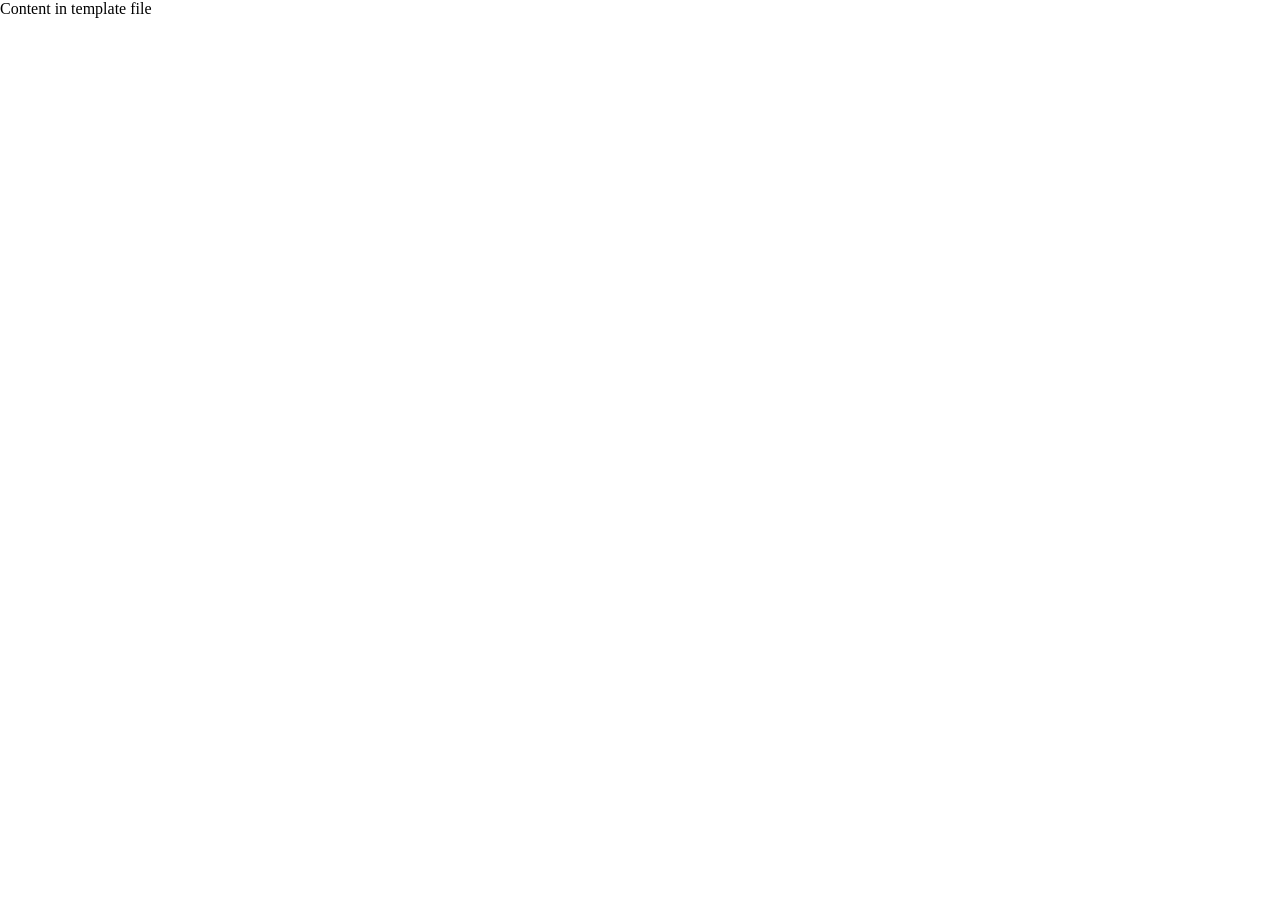
<file: exam.html>
<!DOCTYPE html>
<html lang="en">
<head>
    <meta charset="UTF-8">
    <meta name="viewport" content="width=device-width, initial-scale=1.0">
    <title>Document</title>
    <link rel="stylesheet" href="style.css">
</head>
<body>
    
        <div id="contentTab">
            Content in template file
        </div>
    </div>
    <div class="cartTab">
        <h1>Shopping Cart</h1>
        <div class="listCart">
            show item here
        </div>
        <div class="btn">
            <button class="close">CLOSE</button>
            <button class="checkOut">
                Check Out
            </button>
        </div>
    </div>


    <script src="cart.js"></script>
</body>
</html>
</file>
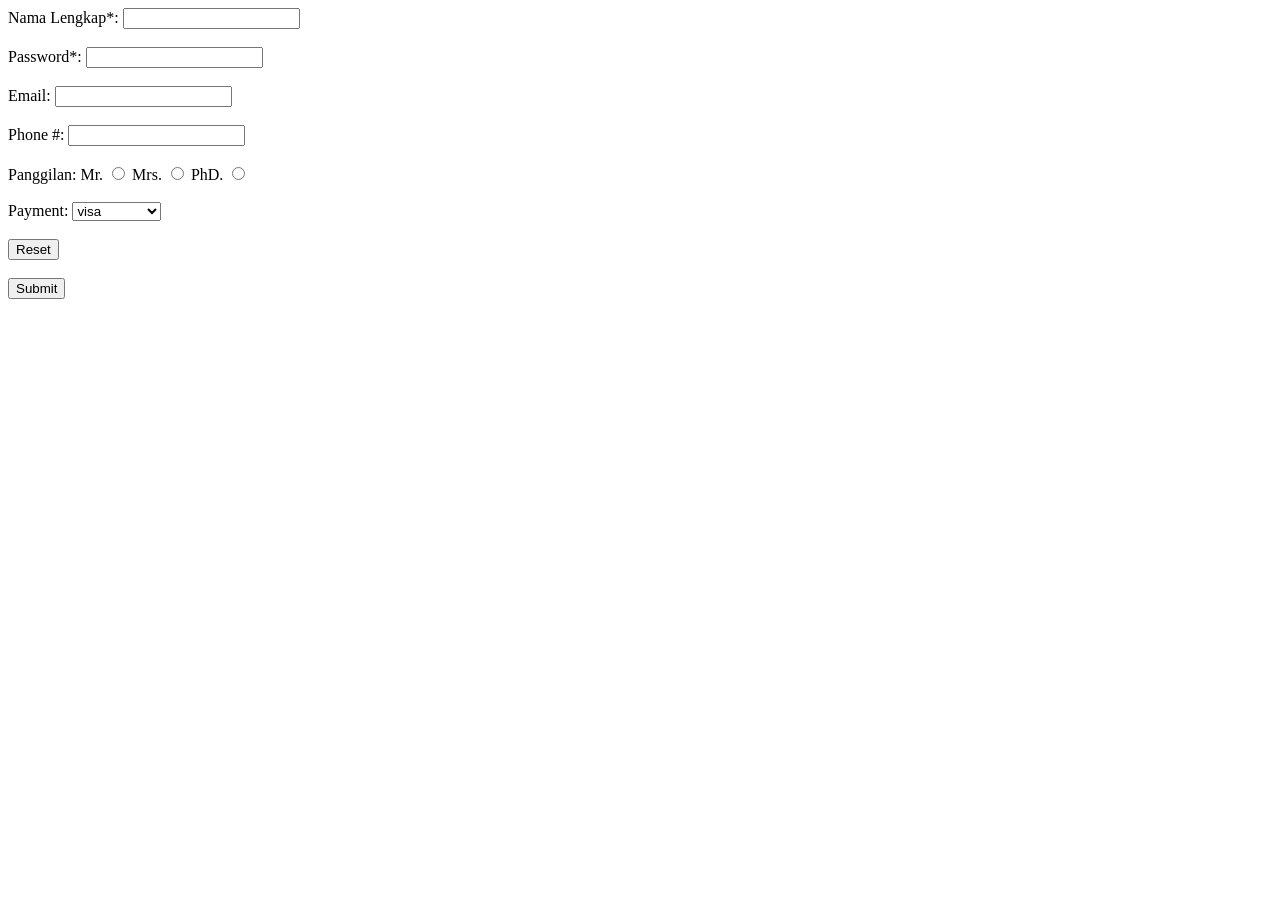
<file: registration.html>
<!DOCTYPE html>
<html lang="en">
<head>
    <meta charset="UTF-8">
    <meta name="viewport" content="width=device-width, initial-scale=1.0">
    <title>Document</title>
</head>
<body>
    <form action="action_page.php" method="POST">
        <div>
            <label for="fname">Nama Lengkap*:</label>
            <input type="text" id="fname" name="fname" placeholder="" required>
        </div>
        <br>
        <div>
            <label for="password">Password*:</label>
            <input type="password" id="pass" name="pass" maxlength="12" required>
        </div>
        <br>
        <div>
            <label for="email">Email:</label>
            <input type="email" id="email" name="email" placeholder="">
        </div>
        <br>
        <div>
            <label for="phone">Phone #:</label>
            <input type="telephone" id="phone" name="phone" placeholder="">
        </div>
        <br>
        <div>
            <label for="title">Panggilan:</label>

            <label for="Mr.">Mr.</label>
            <input type="radio" id="Mr." name="title" value="Mr." required>
            
            <label for="Mrs.">Mrs.</label>
            <input type="radio" id="Mrs." name="title" value="Mrs." required>

            <label for="PhD.">PhD.</label>
            <input type="radio" id="PhD." name="title" value="PhD." required>
        </div>
        <br>
        <div>   
            <label for="payment">Payment:</label>
            <select id="payment" name="payment">
                <option value="visa">visa</option>
                <option value="mastercard">mastercard</option>
                <option value="giftcard">giftcard</option></div>
            </select>
        <div>
        <br>
        <div>
            <button type="reset" onclick="myfunction1()">Reset</button>
        </div>
        <br>
        <div>
            <button type="submit" onclick="myfunction2()">Submit</button>
        </div>
    </form>

    <script>
        function myfunction2(){
            alert("Form berhasil disubmit")
        }
        function myfunction1(){
            alert("Form berhasil di-reset")
        }
    </script>
</body>
</html>
</file>
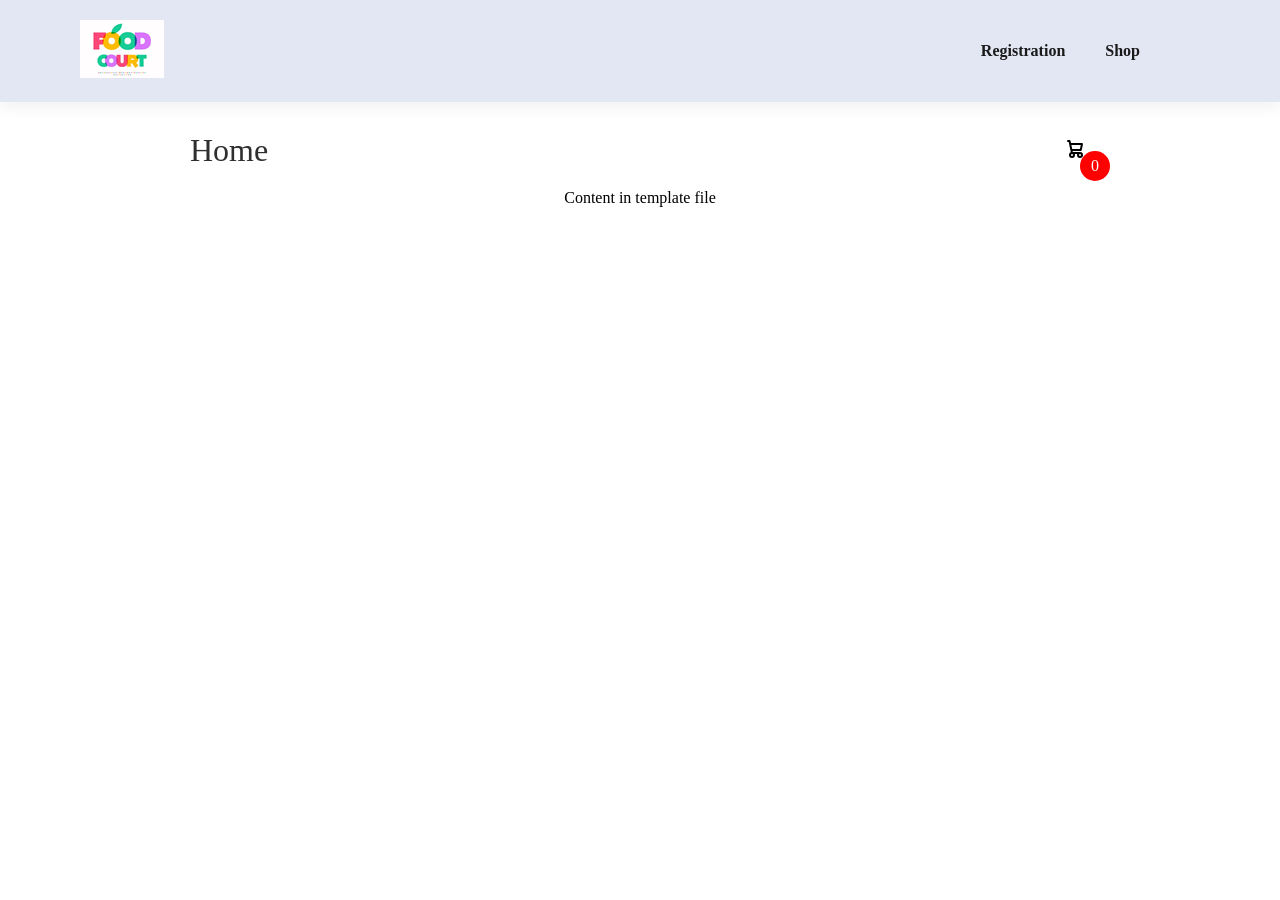
<file: template.html>
<!DOCTYPE html>
<html lang="en">
<head>
    <meta charset="UTF-8">
    <meta name="viewport" content="width=device-width, initial-scale=1.0">
    <title>Document</title>
    <link rel="stylesheet" href="style.css">
</head>
<body>
    <section id="header">
		<a href="#"><img src="FoodCourtLogo1.png" class="logo" alt=""></a>
			<ul id="navbar">
                <li><a href="registration.html">Registration</a></li>
				<li><a href="Template1.html">Shop</a></li>
				<li><a href="cart.html"><i class="far fa-shopping-bag"></i></a></li>
			</ul>
		</div>
    </section>
    <div class="container">
        <header>
            <div class="title">
                <a href="#">Home</a>
            </div>
            <div class="icon-cart">
                <svg class="w-6 h-6 text-gray-800 dark:text-white" aria-hidden="true" xmlns="http://www.w3.org/2000/svg" width="24" height="24" fill="none" viewBox="0 0 24 24">
                     <path stroke="currentColor" stroke-linecap="round" stroke-linejoin="round" stroke-width="2" d="M5 4h1.5L9 16m0 0h8m-8 0a2 2 0 1 0 0 4 2 2 0 0 0 0-4Zm8 0a2 2 0 1 0 0 4 2 2 0 0 0 0-4Zm-8.5-3h9.25L19 7H7.312"/>
                </svg>
                <span>0</span>
            </div>
        </header>
        <div id="contentTab">
            Content in template file
        </div>
    </div>
    <div class="cartTab">
        <h1>Shopping Cart</h1>
        <div class="listCart">
            show item here
        </div>
        <div class="btn">
            <button class="close">CLOSE</button>
            <button class="checkOut">
                Check Out
            </button>
        </div>
    </div>


    <script src="cart.js"></script>
</body>
</html>
</file>
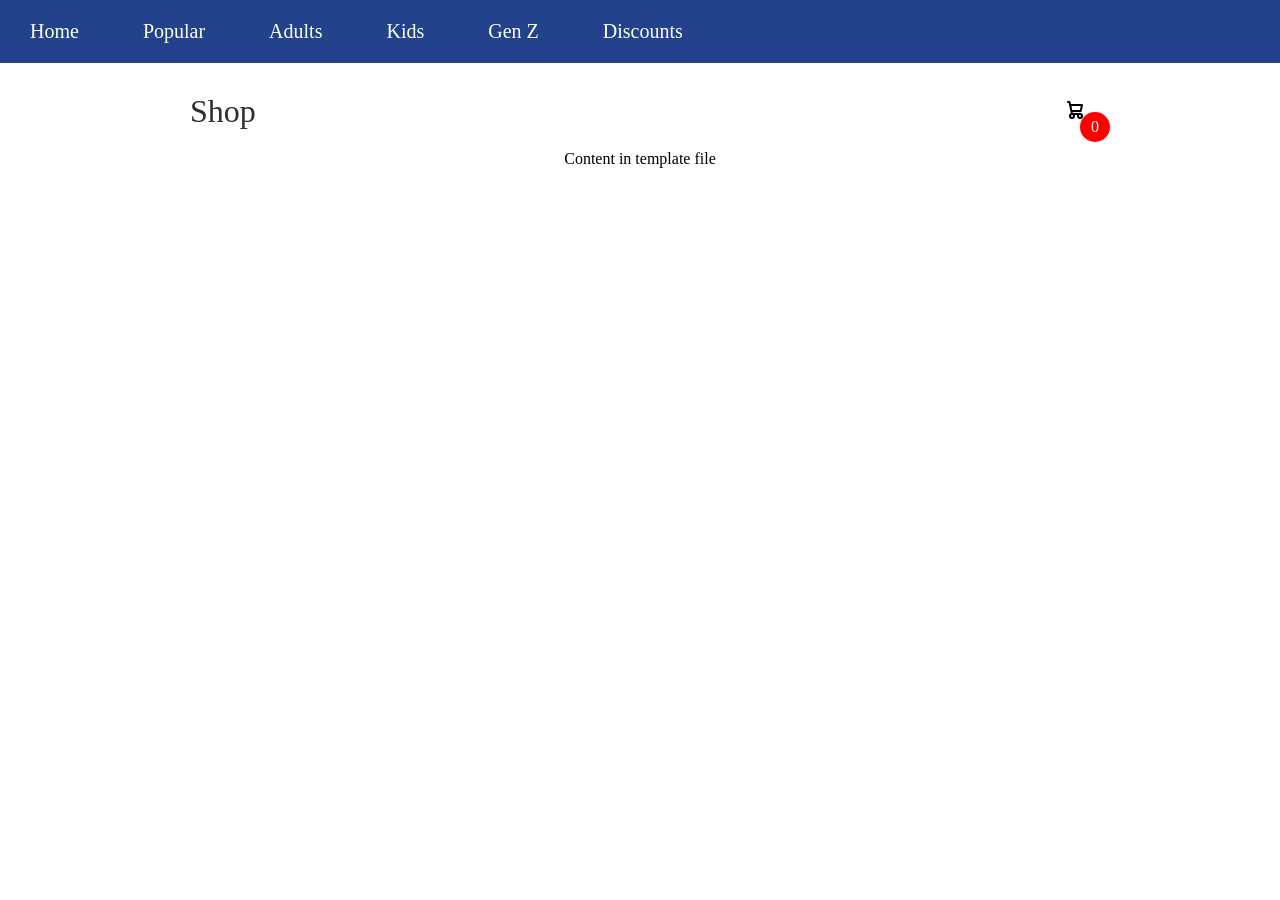
<file: Template1.html>
<!DOCTYPE html>
<html lang="en">
<head>
    <meta charset="UTF-8">
    <meta name="viewport" content="width=device-width, initial-scale=1.0">
    <link rel="stylesheet" href="style1.css">
    <title>Document</title>
</head>
<body>
    <section id="header">
     <ul>
      <li><a href="template.html">Home</a></li>
      <li>
       <a href="#">Popular</a>
       <ul class="dropdown">
         <li><a href="#">Foods</a></li>
         <li><a href="#">Drinks</a></li>
       </ul>
      </li>
      <li>
       <a href="#">Adults</a>
       <ul class="dropdown">
         <li><a href="#">Rice</a></li>
         <li><a href="#">Chicken</a></li>
       </ul>
      </li>
      <li>
       <a href="#">Kids</a>
       <ul class="dropdown">
         <li><a href="#">Fruits</a></li>
         <li><a href="#">Fish & Chips</a></li>
       </ul>
      </li>
      <li>
       <a href="#">Gen Z</a>
       <ul class="dropdown">
         <li><a href="#">Pizza</a></li>
         <li><a href="#">French Fries</a></li>
       </ul>
      </li>
      <li>
       <a href="#">Discounts</a>
       <ul class="dropdown">
         <li><a href="#">Cookies & Cream</a></li>
         <li><a href="#">Ice Cream & Lava Cake</a></li>
       </ul>
      </li>
     </ul>
    </section>
    <div class="container">
        <header>
            <div class="title">
                <a href="#">Shop</a>
            </div>
            <div class="icon-cart">
                <svg class="w-6 h-6 text-gray-800 dark:text-white" aria-hidden="true" xmlns="http://www.w3.org/2000/svg" width="24" height="24" fill="none" viewBox="0 0 24 24">
                     <path stroke="currentColor" stroke-linecap="round" stroke-linejoin="round" stroke-width="2" d="M5 4h1.5L9 16m0 0h8m-8 0a2 2 0 1 0 0 4 2 2 0 0 0 0-4Zm8 0a2 2 0 1 0 0 4 2 2 0 0 0 0-4Zm-8.5-3h9.25L19 7H7.312"/>
                </svg>
                <span>0</span>
            </div>
        </header>
        <div id="contentTab">
            Content in template file
        </div>
    </div>
    <div class="cartTab">
        <h1>Shopping Cart</h1>
        <div class="listCart">
            show item here
        </div>
        <div class="btn">
            <button class="close">CLOSE</button>
            <button class="checkOut">
                Check Out
            </button>
        </div>
    </div>


    <script src="cart.js"></script>
</body>
</html>
</file>
<file: style.css>
body{
    margin: 0;
    font-family: Poppins;
}
svg{
    width: 30px;
}
a{
    text-decoration: none;
    color:#2f2f2f;
}
button{
    cursor: pointer;
}
.container{
    width: 900px;
    max-width: 90vw;
    margin: auto;
    text-align: center;
    padding-top: 10px;
    transition: 0.5s;
}
header{
    display: flex;
    justify-content: space-between;
    align-items: center;
    padding: 20px 0;
}
.icon-cart{
    position: relative;
}
.icon-cart span{
    background-color: red;
    position: absolute;
    top: 50%;
    right: -20px;
    width: 30px;
    height: 30px;
    color: #fff;
    border-radius: 50%;
    display: flex;
    justify-content: center;
    align-items: center;
}
.title{
    font-size: xx-large;
} 
/* cartTab */
.cartTab{
    background-color: #353432;
    color: #eee;
    width: 400px;
    max-width: 100%;
    position: fixed;
    top: 0;
    right: 0;
    bottom: 0;
    display: grid;
    grid-template-rows:  70px 1fr 70px;
}
.cartTab h1{
    padding:20px;
    margin:0;
    font-weight: 300;
}
.cartTab .btn{
    display: grid;
    grid-template-columns: repeat(2, 1fr)
}
.cartTab .btn button{
    background-color: #E8BC0E;
    border: none;
    font-family: Poppins;
    font-weight: 500;
}
.cartTab .btn button .close{
    background-color:#eee;
}
.cartTab .listCart{
    overflow: auto;
}
.cartTab .listCart::-webkit-scrollbar{
    width: 0;
}
.cartTab{
    right: -400px;
    transition: 0.5s;
}
body.activeTabCart .cartTab{
    right:0;
}
body.activeTabCart .container{
    transform: translateX(-250px);
}
/* list item product */
.listProduct .item img{
    width: 90%;
    filter: drop-shadow(
        0 50px 20px #0009
    );
}
.listProduct{
    display: grid;
    grid-template-columns: repeat(3, 2fr);
    gap: 20px;
}
.listProduct .item{
    background-color: #eeeee6;
    padding: 20px;
    border-radius: 20px;
}
.listProduct .item h2{
    font-weight: 500;
    font-size: large;
}
.listProduct .item .price{
    letter-spacing: 7px;
    font-size: small;
}
.listProduct .item button{
    background-color: #353432;
    color: #eee;
    border: none;
    padding: 5px 10px;
    margin-top: 10px;
    border-radius: 20px;
}
/* list cart item */
.listCart .item img{
    width: 100%;
}
.listCart .item{
    display: grid;
    grid-template-columns: 70px 150px 50px 1fr;
    gap: 10px;
    align-items: center;
    text-align: center;
}
.listCart .item .quantity{
    display: flex;
}
.listCart .item .quantity span{
    width: 25px;
    height: 25px;
    background-color: #eee;
    color: #000;
    border-radius: 50%;
    cursor: pointer;
}
.listCart .item .quantity span:nth-child(2){
    background-color: transparent;
    color: #fff;
}
/* button */
#header {
	display: flex;
	align-items: center;
	justify-content: space-between;
	padding: 20px 80px;
	background: #E3E6F3;
	box-shadow: 0 5px 15px rgba(0,0,0,0.06);
}

#navbar{
	display: flex;
	align-items: center;
	justify-content: center;
}

#navbar li {
	list-style: none;
	padding: 0 20px;
}

#navbar li a{
	text-decoration: none;
	font-size: 16px;
	font-weight: 600;
	color: #1a1a1a;
    transition: 0.3s ease;
}

#navbar li a:hover,
#navbar li a.active{
    color: #088178;
}
</file>
<file: style1.css>
body{
    margin: 0;
    font-family: Poppins;
}
svg{
    width: 30px;
}
a{
    text-decoration: none;
    color:#2f2f2f;
}
button{
    cursor: pointer;
}
.container{
    width: 900px;
    max-width: 90vw;
    margin: auto;
    text-align: center;
    padding-top: 10px;
    transition: 0.5s;
}
header{
    display: flex;
    justify-content: space-between;
    align-items: center;
    padding: 20px 0;
}
.icon-cart{
    position: relative;
}
.icon-cart span{
    background-color: red;
    position: absolute;
    top: 50%;
    right: -20px;
    width: 30px;
    height: 30px;
    color: #fff;
    border-radius: 50%;
    display: flex;
    justify-content: center;
    align-items: center;
}
.title{
    font-size: xx-large;
} 
/* cartTab */
.cartTab{
    background-color: #353432;
    color: #eee;
    width: 400px;
    max-width: 100%;
    position: fixed;
    top: 0;
    right: 0;
    bottom: 0;
    display: grid;
    grid-template-rows:  70px 1fr 70px;
}
.cartTab h1{
    padding:20px;
    margin:0;
    font-weight: 300;
}
.cartTab .btn{
    display: grid;
    grid-template-columns: repeat(2, 1fr)
}
.cartTab .btn button{
    background-color: #E8BC0E;
    border: none;
    font-family: Poppins;
    font-weight: 500;
}
.cartTab .btn button .close{
    background-color:#eee;
}
.cartTab .listCart{
    overflow: auto;
}
.cartTab .listCart::-webkit-scrollbar{
    width: 0;
}
.cartTab{
    right: -400px;
    transition: 0.5s;
}
body.activeTabCart .cartTab{
    right:0;
}
body.activeTabCart .container{
    transform: translateX(-250px);
}
/* list item product */
.listProduct .item img{
    width: 90%;
    filter: drop-shadow(
        0 50px 20px #0009
    );
}
.listProduct{
    display: grid;
    grid-template-columns: repeat(3, 2fr);
    gap: 20px;
}
.listProduct .item{
    background-color: #eeeee6;
    padding: 20px;
    border-radius: 20px;
}
.listProduct .item h2{
    font-weight: 500;
    font-size: large;
}
.listProduct .item .price{
    letter-spacing: 7px;
    font-size: small;
}
.listProduct .item button{
    background-color: #353432;
    color: #eee;
    border: none;
    padding: 5px 10px;
    margin-top: 10px;
    border-radius: 20px;
}
/* dropdown button */
*{
    padding: 0;
    margin: 0;
}
ul{
    list-style: none;
    background: #22438C;
}
ul li{
    display: inline-block;
    position: relative;
}
ul li a {
    display: block;
    padding: 20px 30px;
    color: #FFF;
    text-decoration: none;
    text-align: center;
    font-size: 20px;
}
ul li ul.dropdown li{
    display: block;
}
ul li ul.dropdown {
    width: 100%;
    background: #22438C;
    position: absolute;
    z-index: 999;
    display: none;
}
ul li a:hover {
    background: #112C66;
}
ul li:hover ul.dropdown {
    display: block;
}
</file>
